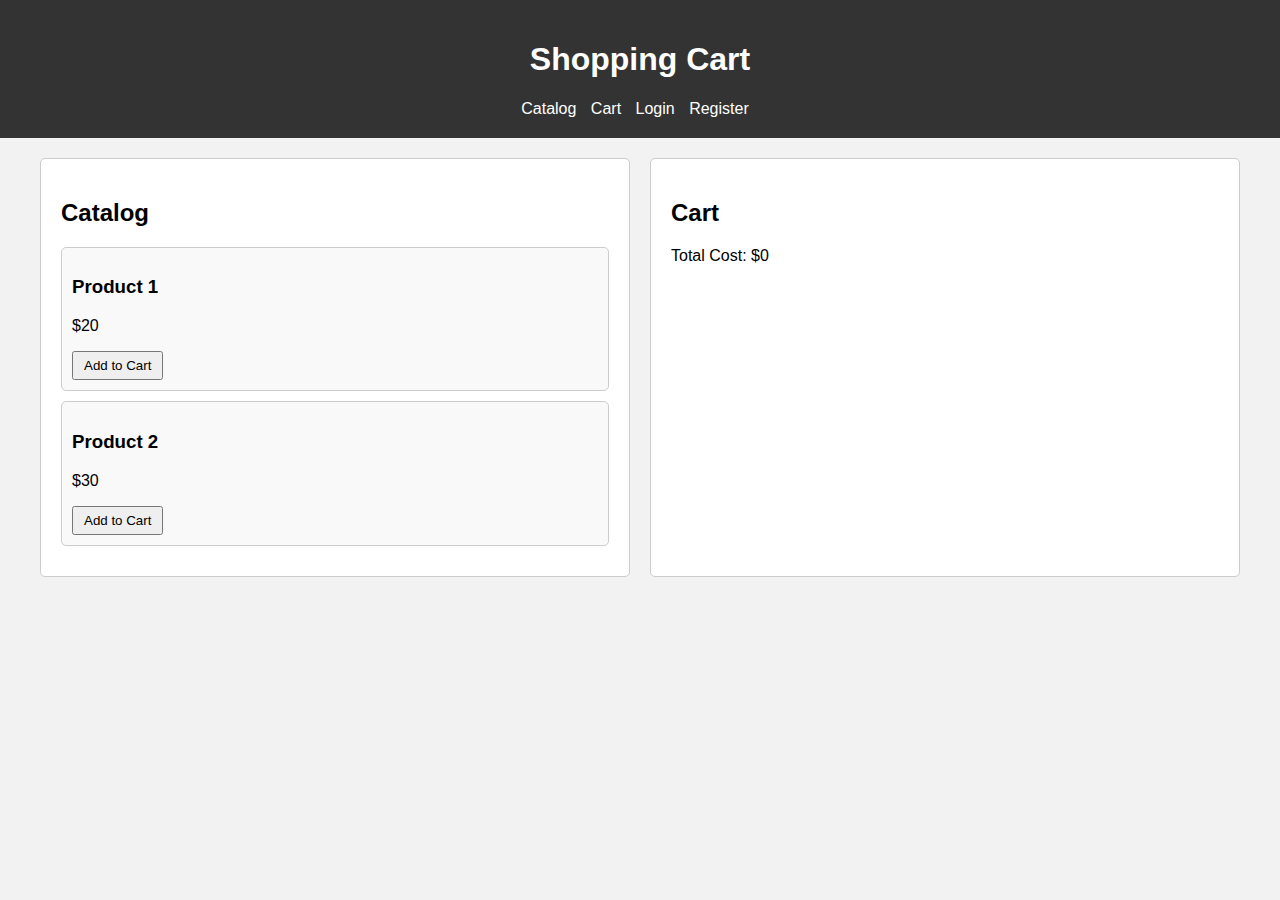
<file: week-2/index.html>
<!DOCTYPE html>
<html lang="en">
<head>
<meta charset="UTF-8">
<meta name="viewport" content="width=device-width, initial-scale=1.0">
<title>Shopping Cart</title>

<style>
body{
    font-family: Arial, sans-serif;
    margin: 0;
    padding: 0;
    background-color: #f2f2f2;
}
header{
    background-color: #333;
    color: #fff;
    padding: 20px;
    text-align: center;
}
nav ul{
    list-style-type: none;
    padding: 0;
    margin: 0;
}
nav ul li{
    display: inline;
    margin-right: 10px;
}
nav ul li a{
    text-decoration: none;
    color: #fff;
}
.container{
    display: grid;
    grid-template-columns: 1fr 1fr;
    gap: 20px;
    max-width: 1200px;
    margin: 20px auto;
    padding: 0 20px;
}
.catalog, .cart{
    background-color: #fff;
    border: 1px solid #ccc;
    border-radius: 5px;
    padding: 20px;
}
.product-card{
    border: 1px solid #ccc;
    border-radius: 5px;
    padding: 10px;
    margin-bottom: 10px;
    background-color: #f9f9f9;
}
.product-card:hover{
    background-color: #e5e5e5;
}
.cart-items{
    list-style-type: none;
    padding: 0;
}
.cart-item{
    padding: 10px;
    border-bottom: 1px solid #ccc;
}
button{
    padding: 5px 10px;
    cursor: pointer;
}
</style>
</head>

<body>

<header>
<h1>Shopping Cart</h1>
<nav>
<ul>
<li><a href="#catalog">Catalog</a></li>
<li><a href="#cart">Cart</a></li>
<li><a href="./login.html">Login</a></li>
<li><a href="./register.html">Register</a></li>
</ul>
</nav>
</header>

<div class="container">

<div class="catalog" id="catalog">
<h2>Catalog</h2>

<div class="product-card">
<h3>Product 1</h3>
<p>$20</p>
<button onclick="addToCart('Product 1', 20)">Add to Cart</button>
</div>

<div class="product-card">
<h3>Product 2</h3>
<p>$30</p>
<button onclick="addToCart('Product 2', 30)">Add to Cart</button>
</div>

</div>

<div class="cart" id="cart">
<h2>Cart</h2>
<ul class="cart-items" id="cartItems">
</ul>
<p>Total Cost: <span id="totalCost">$0</span></p>
</div>

</div>

<script>
let cartTotal = 0;

function addToCart(productName, price) {
    cartTotal += price;

    const cartItems = document.getElementById("cartItems");
    const li = document.createElement("li");
    li.classList.add("cart-item");
    li.textContent = productName + " - $" + price;
    cartItems.appendChild(li);

    document.getElementById("totalCost").textContent = "$" + cartTotal;
}
</script>

</body>
</html>
</file>
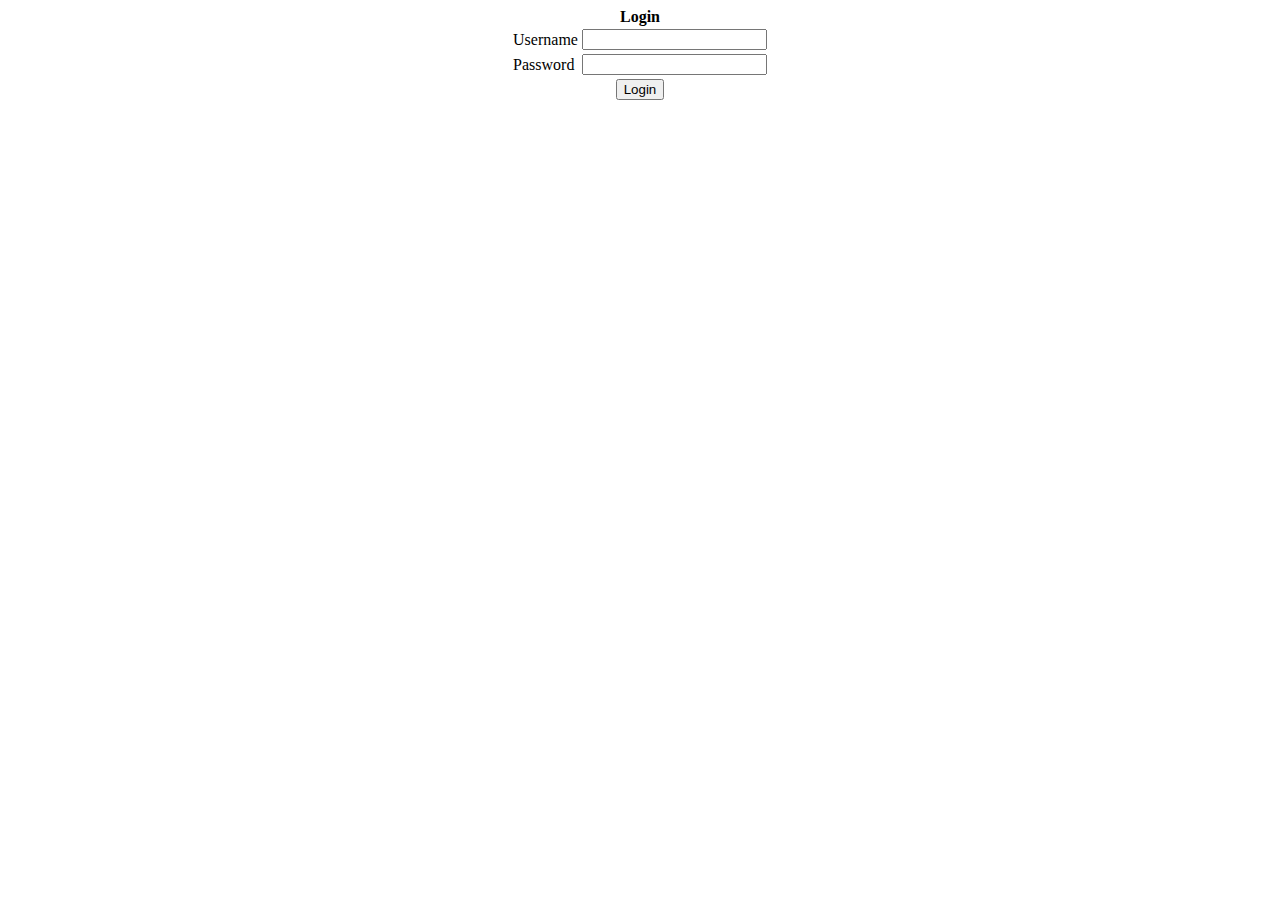
<file: week-1/login.html>
<html>
<head>
    <title>Login</title>
</head>    
<body>
<form name="login" method="post">
    <table align="center">
        <caption><b>Login</b></caption>
        <tr>
            <td>Username</td>
            <td><input type="text" name="uname"></td>
        </tr>
        <tr>
            <td>Password</td>
            <td><input type="password" name="pwd"></td>
        </tr>
        <tr>
            <td colspan="2" align="center">
                <input type="submit" value="Login">
            </td>
        </tr>
    </table>
</form>
</body>
</html>
</file>
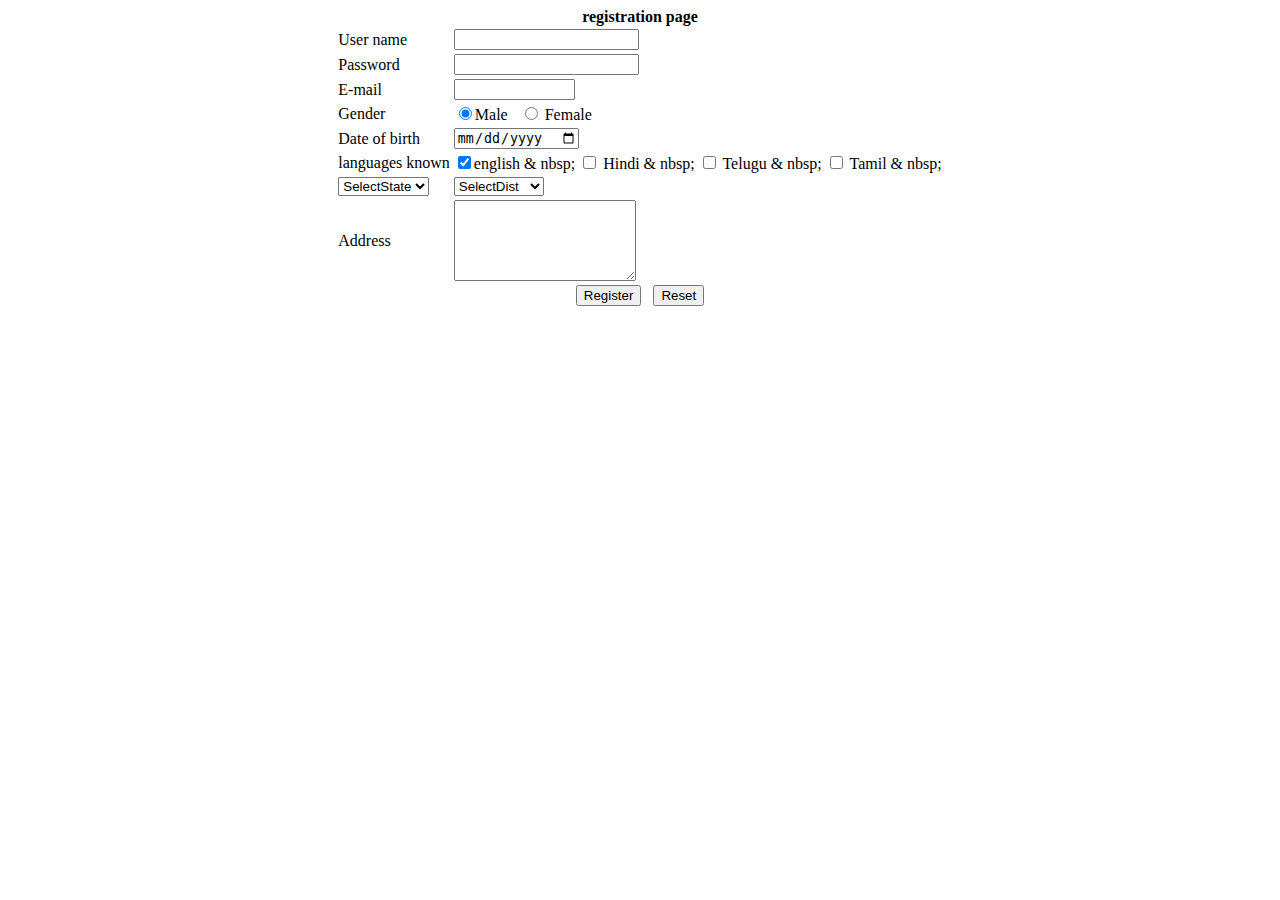
<file: week-1/register.htm>
<html>
<head>
<title>Register</title>
</head>
<body>
<form name="register" method="post">
<table align="center" background-color="#f7f7f7">
<caption><b>registration page</b></caption>
<tr>
<td>User name</td>
<td><input type="text" name="uname"></td>
</tr>
<td> Password</td>
<td><input type = "password" name="pwd"></td>
</tr>
<tr>
<td>E-mail</td>
<td><input type="text" name="email></td>
</tr>
<tr><td>Phone number</td>
<td><input = type="text" name="phno" size ="12" maxlength="10"></td>
</tr>
 <tr>
<td>Gender</td>
<td><input type="radio" name="gender" checked>Male &nbsp;
<input type="radio" name="gender"> Female</td>
</tr>
<tr>
<td>Date of birth</td>
<td><input type="date" name="dob"></td>
</tr>
<tr>
<td>languages known</td>
<td>
<input type="checkbox" name="chkeng" checked>english & nbsp;
<input type="checkbox" name="chkHin"> Hindi & nbsp;
<input type="checkbox" name="chktel"> Telugu & nbsp;
<input type ="checkbox" name="chkTam"> Tamil & nbsp;
</td>
</tr>
<tr>
<td><select name="state">
<option value = "Select"> SelectState</option>
<option value = "Telangana"> TS</option>
<option value = "AP"> AP</option>
<option value = "MP"> MP</option>
<option value = "Karnataka">Karnataka</option>
</select>
</td>
<td><Select name="dist">
<option value = "select">SelectDist</option>
<option value = "Hyderabad">Hyderabad</option>
<option value = "Warangal">Warangal</option>
<option value = "rangareddy">rangareddy</option>
<option value = "karimnaghar">karimnagar</option>
<option value = "Nalgonada">Nalgonda</option>
</select>
</td>
</tr>
<tr>
<td>Address</td>
<td><textarea rows="5" cols="20" name="txtAddress"></textarea></td>
</tr>
<tr>
<td colspan="2" align="center">
<input type="submit" value="Register"> &nbsp;
<input type="reset" value="Reset">
</td>
</tr>
</table>
</body>
</html>
</file>
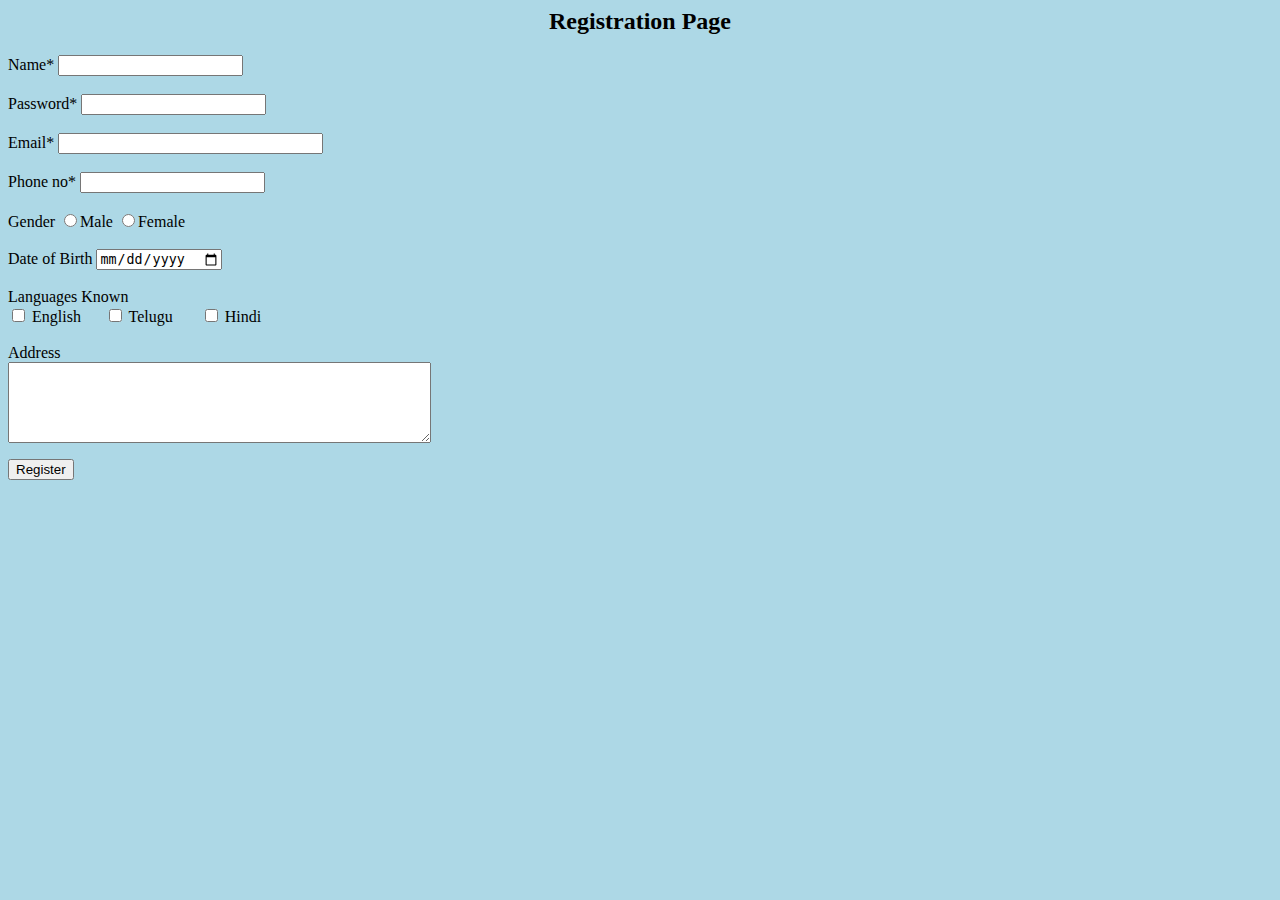
<file: week-3/client-side-validation.html>
<html>
<head>
<title> Registration Page </title>
</head>
<body style="background-color : lightblue">
<h2 align="center"> Registration Page </h2>
 
<form name="myForm" action="success.html" onsubmit="return validateForm()" method="post">
 
<label>Name*</label>
<input type="text" id="nametxt"  size="20" ><br><br>
<label>Password*</label>
<input type="text" id="pwdtxt" size="20" ><br><br>
<label>Email*</label>
<input type="text" id="emailtxt" size="30"><br><br>
<label>Phone no*</label>
<input type="text" id="phtxt" size="20" ><br><br>
<label>Gender</label>
<input type="radio" name="gender" id="m" value="m">Male
<input type="radio" name="gender" id="f" value="f">Female <br><br>
<label> Date of Birth</label>
<input type="date" id="bday" ><br><br>
<label> Languages Known </label>
<div class="checkboxgroup" >
<input type="checkbox" name="lang"> English &nbsp; &nbsp;&nbsp;
<input type="checkbox" name="lang"> Telugu &nbsp; &nbsp; &nbsp;
<input type="checkbox" name="lang"> Hindi <br><br>
</div>
<label> Address </label><br>
<textarea rows=5 cols=50 id="addtxtarea"  scrolling="yes"></textarea>
</p>
<input type="Submit" value="Register"/>
 
 
<script>
function validateForm()
{
var name = document.getElementById("nametxt").value;
var pwd = document.getElementById("pwdtxt").value;
var mobile = document.getElementById("phtxt").value;
var email = document.getElementById("emailtxt").value;


//name validation
if (name.length < 6)
{
alert("The name must be min 6 chars");
return false;
   } 
//password validation
if (pwd.length < 6) 
{
alert("The  password must be min 6 chars");
return false;
   }

//email validation
var filter = /^([a-zA-Z0-9_\.\-])+\@(([a-zA-Z0-9\-])+\.)+([a-zA-Z0-9]{2,4})+$/;
if(email.match(filter))  
{  
 
}  
else
{   
alert("Not a valid Email ID");
return false;
}  

//phone number validation
var phoneno = /^\d{10}$/;  
if(mobile.match(phoneno))  
{  
 
}  
else
{   
alert("Not a valid Phone Number"); 
return false;
}  
}
</script>
</form>
</body>
</html>
</file>
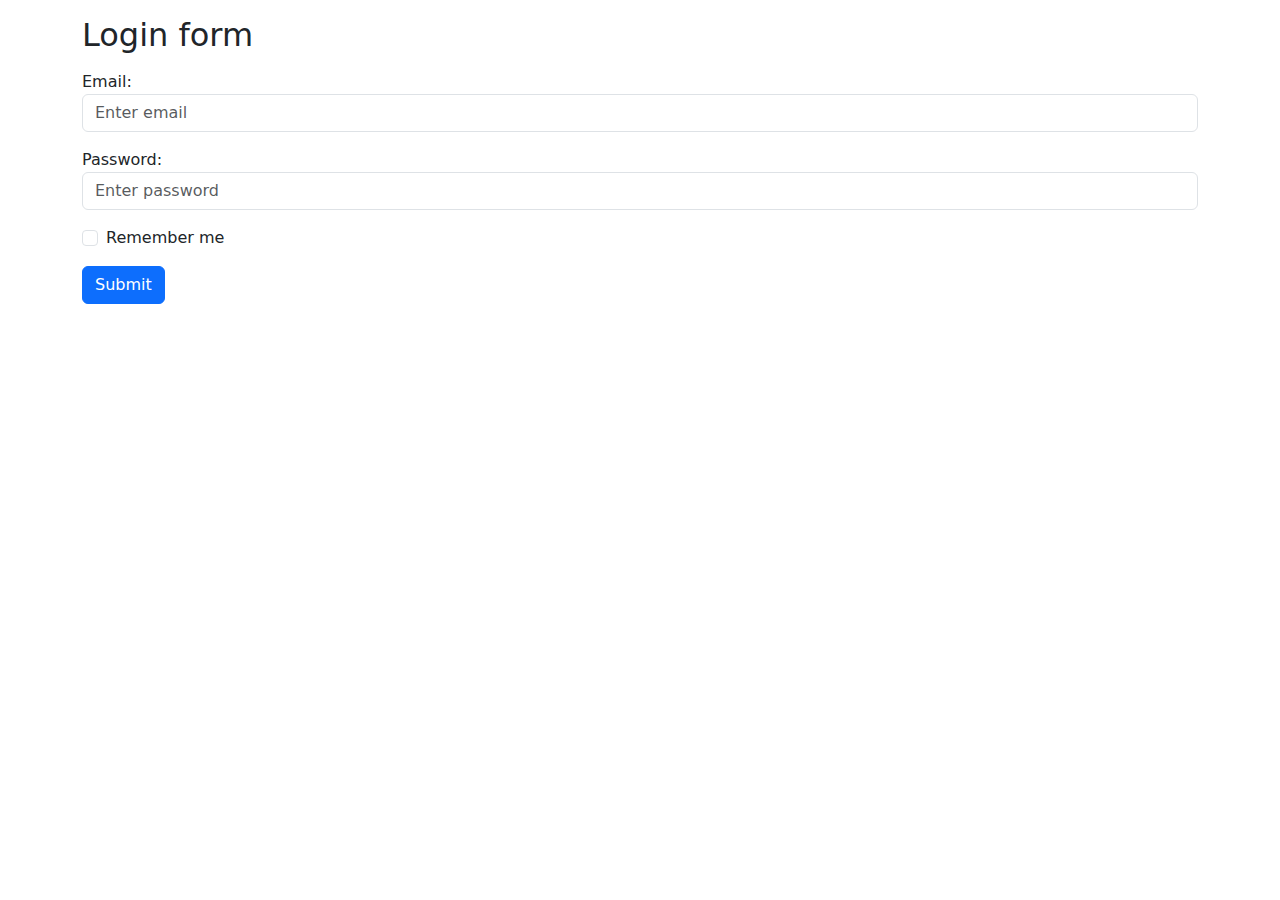
<file: week-4/login2.html>
<!DOCTYPE html>
<html lang="en">
<head>
  <meta charset="UTF-8">
  <meta name="viewport" content="width=device-width, initial-scale=1.0">
  <title>Bootstrap Example</title>
  <!-- Correct Bootstrap CSS -->
  <link href="https://cdnjs.cloudflare.com/ajax/libs/bootstrap/5.3.8/css/bootstrap.min.css" rel="stylesheet">
  <!-- Correct Bootstrap JS -->
  <script src="https://cdnjs.cloudflare.com/ajax/libs/bootstrap/5.3.8/js/bootstrap.bundle.min.js"></script>
</head>
<body>
  <div class="container mt-3">
    <h2>Login form</h2>
    <form>
      <div class="mb-3 mt-3">
        <label for="email">Email:</label>
        <input type="email" class="form-control" id="email" placeholder="Enter email" name="email">
      </div>
      <div class="mb-3">
        <label for="pwd">Password:</label>
        <input type="password" class="form-control" id="pwd" placeholder="Enter password" name="pswd">
      </div>
      <div class="form-check mb-3">
        <input class="form-check-input" type="checkbox" id="remember" name="remember">
        <label class="form-check-label" for="remember">Remember me</label>
      </div>
      <button type="submit" class="btn btn-primary">Submit</button>
    </form>
  </div>
</body>
</html>
</file>
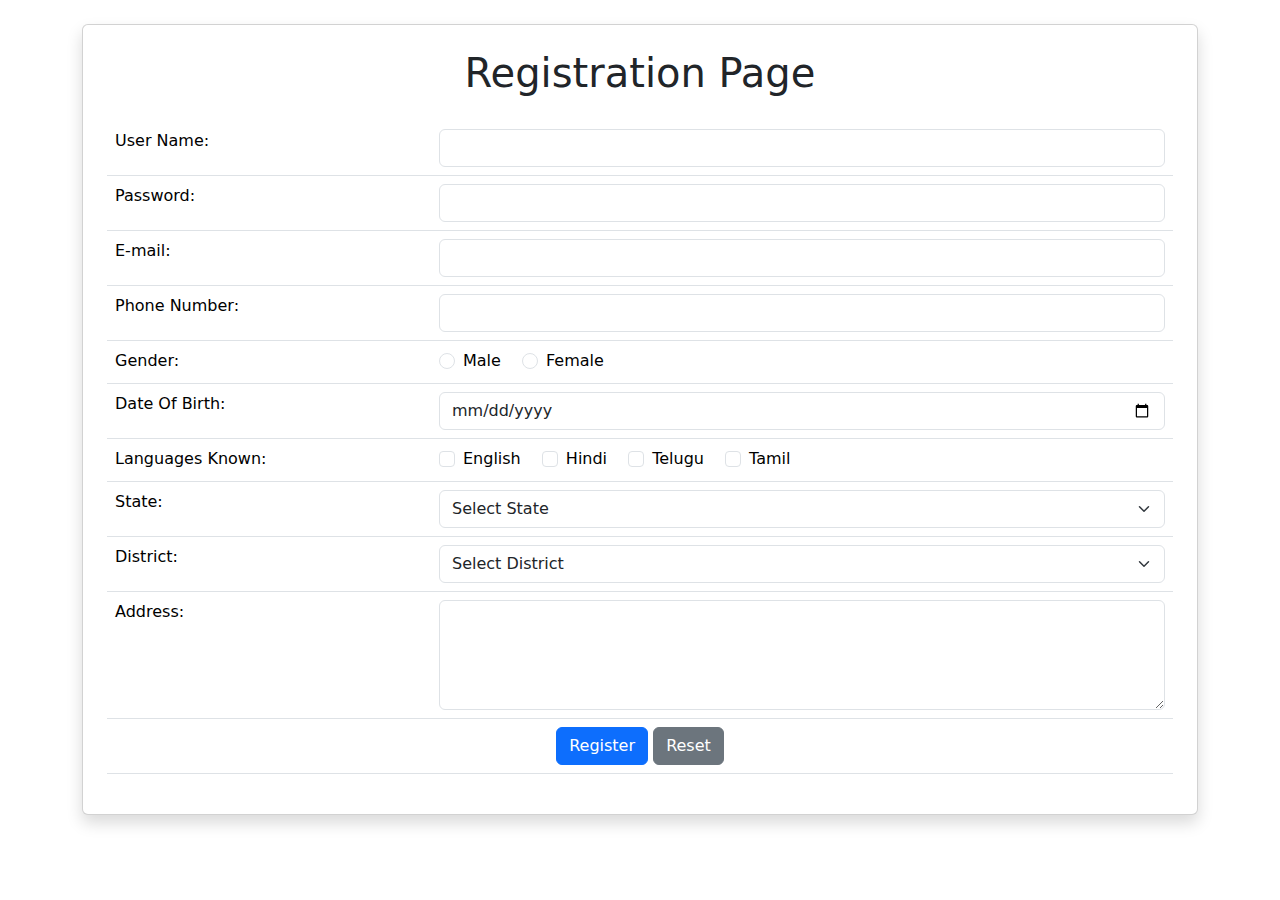
<file: week-4/Register2.html>
<!DOCTYPE html>
<html lang="en">
<head>
  <meta charset="UTF-8">
  <meta name="viewport" content="width=device-width, initial-scale=1.0">
  <title>Bootstrap Example</title>
  <!-- Bootstrap CSS -->
  <link href="https://cdnjs.cloudflare.com/ajax/libs/bootstrap/5.3.8/css/bootstrap.min.css" rel="stylesheet">
</head>
<body>
  <div class="container mt-4">
    <div class="card p-4 shadow">
      <h1 class="mb-4 text-center">Registration Page</h1>
      <form name="register" method="post" onsubmit="return validateForm()">
        <table class="table">
          <tr>
            <td>User Name:</td>
            <td><input type="text" class="form-control" name="uname" required minlength="3"></td>
          </tr>
          <tr>
            <td>Password:</td>
            <td><input type="password" class="form-control" name="pwd" required minlength="6"></td>
          </tr>
          <tr>
            <td>E-mail:</td>
            <td><input type="email" class="form-control" name="email" required></td>
          </tr>
          <tr>
            <td>Phone Number:</td>
            <td><input type="text" class="form-control" name="phno" maxlength="10" pattern="[0-9]{10}" required></td>
          </tr>
          <tr>
            <td>Gender:</td>
            <td>
              <div class="form-check form-check-inline">
                <input type="radio" class="form-check-input" name="gender" value="Male" required>
                <label class="form-check-label">Male</label>
              </div>
              <div class="form-check form-check-inline">
                <input type="radio" class="form-check-input" name="gender" value="Female">
                <label class="form-check-label">Female</label>
              </div>
            </td>
          </tr>
          <tr>
            <td>Date Of Birth:</td>
            <td><input type="date" class="form-control" name="dob" required></td>
          </tr>
          <tr>
            <td>Languages Known:</td>
            <td>
              <div class="form-check form-check-inline">
                <input type="checkbox" class="form-check-input" name="chkEng"> English
              </div>
              <div class="form-check form-check-inline">
                <input type="checkbox" class="form-check-input" name="chkHin"> Hindi
              </div>
              <div class="form-check form-check-inline">
                <input type="checkbox" class="form-check-input" name="chkTel"> Telugu
              </div>
              <div class="form-check form-check-inline">
                <input type="checkbox" class="form-check-input" name="chkTam"> Tamil
              </div>
            </td>
          </tr>
          <tr>
            <td>State:</td>
            <td>
              <select class="form-select" name="states" required>
                <option value="">Select State</option>
                <option value="Telangana">Telangana</option>
                <option value="AP">Andhra Pradesh</option>
                <option value="MP">Madhya Pradesh</option>
                <option value="Karnataka">Karnataka</option>
                <option value="Tamilnadu">Tamil Nadu</option>
              </select>
            </td>
          </tr>
          <tr>
            <td>District:</td>
            <td>
              <select class="form-select" name="dist" required>
                <option value="">Select District</option>
                <option value="Hyderabad">Hyderabad</option>
                <option value="Warangal">Warangal</option>
                <option value="RangaReddy">Ranga Reddy</option>
                <option value="Karimnagar">Karimnagar</option>
                <option value="Nalgonda">Nalgonda</option>
              </select>
            </td>
          </tr>
          <tr>
            <td>Address:</td>
            <td><textarea class="form-control" rows="4" name="txtAddress" required minlength="10"></textarea></td>
          </tr>
          <tr>
            <td colspan="2" class="text-center">
              <input type="submit" class="btn btn-primary" value="Register">
              <input type="reset" class="btn btn-secondary" value="Reset">
            </td>
          </tr>
        </table>
      </form>
    </div>
  </div>

  <!-- Bootstrap JS -->
  <script src="https://cdnjs.cloudflare.com/ajax/libs/bootstrap/5.3.8/js/bootstrap.bundle.min.js"></script>

  <script>
    // Your existing validation function remains unchanged
    function validateForm() {
      let uname = document.register.uname.value.trim();
      let pwd = document.register.pwd.value.trim();
      let phno = document.register.phno.value.trim();
      let dob = document.register.dob.value;
      let address = document.register.txtAddress.value.trim();

      if (uname.length < 3) { alert("Username must be at least 3 characters long."); return false; }
      if (pwd.length < 6) { alert("Password must be at least 6 characters long."); return false; }
      if (!/^\d{10}$/.test(phno)) { alert("Phone number must be exactly 10 digits."); return false; }
      let today = new Date(); let birthDate = new Date(dob);
      if (birthDate > today) { alert("Date of Birth cannot be in the future."); return false; }
      if (!document.register.chkEng.checked && !document.register.chkHin.checked && !document.register.chkTel.checked && !document.register.chkTam.checked) {
        alert("Please select at least one language."); return false;
      }
      if (address.length < 10) { alert("Address must be at least 10 characters long."); return false; }
      return true;
    }
  </script>
</body>
</html>
</file>
